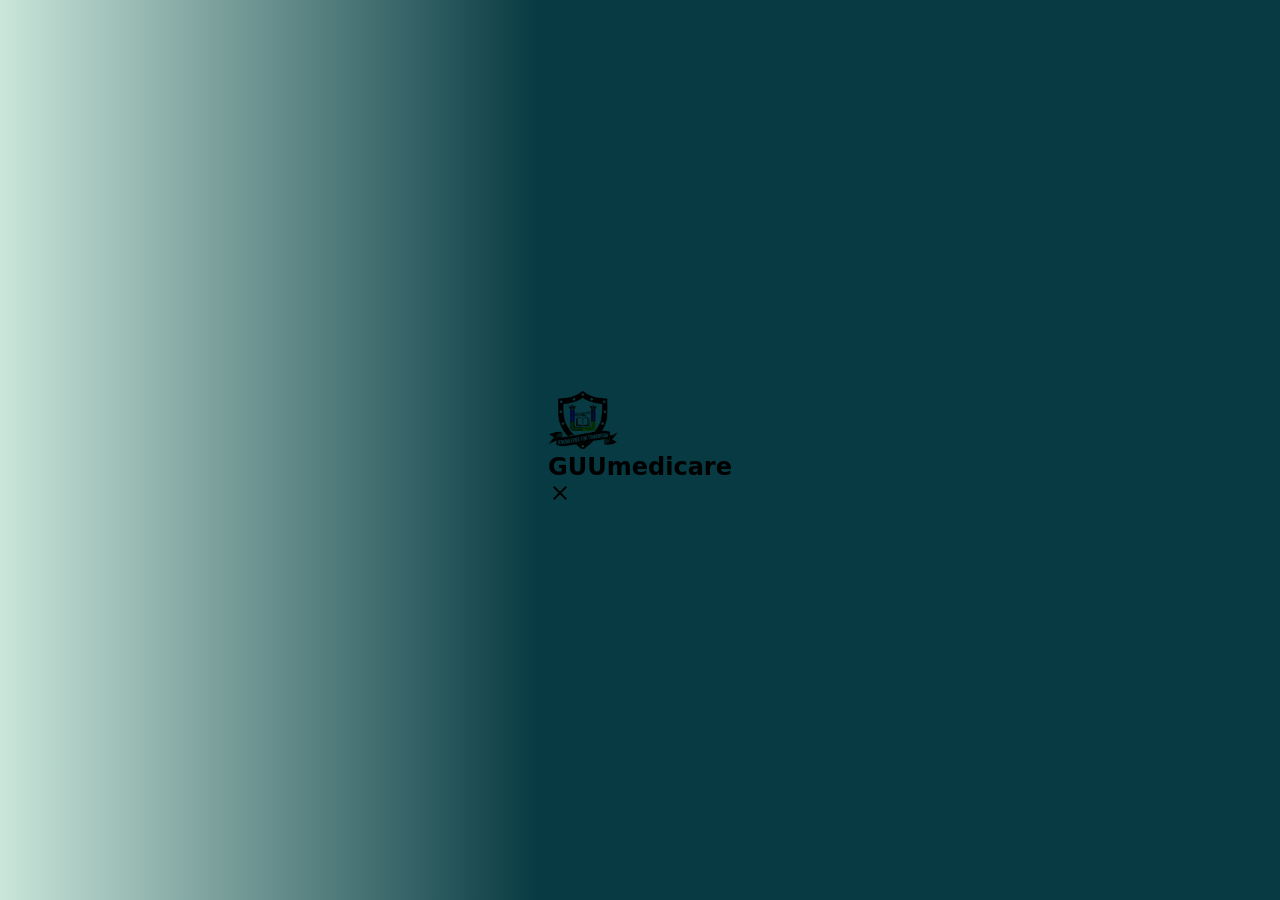
<file: user-page.html>
<!DOCTYPE html>
<html lang="en">
<head>
    <meta charset="UTF-8">
    <meta name="viewport" content="width=device-width, initial-scale=1.0">
     <title>GUUmedicare</title>
    <link rel="stylesheet" href="style.css">
    <link rel="icon" type="image/png" href="assets/imgs/guu-logo-favicon.png">
    <!-- MATERIAL ICONS -->
    <link href="https://fonts.googleapis.com/icon?family=Material+Icons+Outlined" rel="stylesheet">
</head>
<body>
    <div class="container">
        <aside>
            <div class="top">
                <img src="assets/imgs/guu-logo.png">
                <h2>GUUmedicare</h2>
            </div>
            <div class="close-button" id="close-btn">
                <span class="material-icons-outlined">close</span>
            </div>
            
        </aside>
    </div>
    
</body>
</html>
</file>
<file: style.css>
@import url('https://fonts.googleapis.com/css2?family=Dancing+Script:wght@400..700&family=Irish+Grover&family=Knewave&family=Roboto:ital,wght@0,100..900;1,100..900&display=swap');

@view-transition{
    navigation: auto;
}

* {
    margin: 0px;
    padding: 0px;
    box-sizing: border-box;
    font-family: system-ui, -apple-system, BlinkMacSystemFont, 'Segoe UI', Roboto, Oxygen, Ubuntu, Cantarell, 'Open Sans', 'Helvetica Neue', sans-serif;
}
:root{
    --step-size:32px;
    --step-color:grey;
    --steps: 3;
    --progress-width: calc{(var(--steps) - 1) / var(var(--steps) * 100%)}
}
body {
    display: flex;
    flex-direction: column;
    justify-content: center;
    align-items: center;
    min-height: 100dvh;
    background: #00241c;
    background: linear-gradient(90deg, rgba(0, 36, 28, 1) 0%, rgba(202, 230, 218, 1) 0%, rgba(7, 58, 66, 1) 42%);    background-clip: text;
   
}
header{
    display: flex;
    align-items: center;
    gap: 10px;
}
em{
    font-weight: bolder;
    font-style:unset;
}
img{
    width: 70px;
    mix-blend-mode: multiply;
}

.wrapper{
    width: 400px;
    background: rgba(0, 102, 255, 0);
    color: white;
    border-radius: 25px;
    padding: 20px 30px;
    backdrop-filter: blur(100px);
} 
.wrapper h1{
    font-size: 36px;
    text-align: center;
}
.wrapper .input{
    position: relative;
    width: 100%;
    height: 50px;
    margin: 30px 0;
}
.input input{
    width: 100%;
    height: 100%;
    background: transparent;
    border: none;
    outline: none;
    border: 2px solid rgba( 225, 225, 225, .2);
    border-radius: 40px;
    font-size: 16px;
    color: white;
    padding: 20px 45px 20px 20px;
}
.input input::placeholder{
    color: white;
}
.input i{
    position: absolute;
    right: 20px;
    top: 50%;
    transform: translateY(-50%);
    font-size: 20px;
}
.wrapper .remember-forget{
    display: flex;
    justify-content: space-between;
    font-size: 14.5px;
    margin: -15px 0px 15px;  
} 
.remember-forget label input{
    color: white;
    margin-right: 3px;
}
.remember-forget a{
    display: inline-block;
    color: white;
    text-decoration: none;
}
.remember-forget a:hover{
    text-decoration: underline;
    transform: scale(1.1);
}
.wrapper .btn{
    width: 100%;
    height: 40px;
    border: none;
    outline: none;
    border-radius: 25px;
    background-color: rgb(232, 250, 244);
    box-shadow: 0 0 10px rgba(0, 0, 0, .1);
    cursor: pointer;
    font-size: 16px;
    color: #000000;
    font-weight: 600;
    color: rgb(29, 74, 114);
}
.wrapper .btn:hover{
    transform: scale(1.05);
}  
.wrapper p{
    text-align: center;
    font-size: 14.5px;
    margin: 20px 0 30px;
}
.wrapper p a{
    display: inline-block;
    text-decoration: none;
    color: white;
    font-weight: 600;
}
.wrapper p a:hover{
    text-decoration: underline;
    transform: scale(1.10);
}
/* Form Styles */
.progress-container{
    position: relative;
}
.progress-container ::before{
    content: '';
    height: 4px;
    width: 100%;
    background-color: var(--step-color);
    position: absolute;
    top: calc(var(--step-size)/2);
    translate: 0 -50%;
}
.progress-container ol{
    list-style-type: none;
    display: flex;
    align-items: flex-start;
    justify-content: space-between;
    counter-reset: step-number;
    position: relative;
    z-index: 3;
} 
.progress-container li{
    border: 1px solid #000000;
    display: flex;
    flex-direction: column;
    align-items: center;
    gap: 8px;
    color: var(--step-color);
    padding-top: 35px;
    flex: 1;
}
.progress-container li::before{
    counter-increment: step-number;
    content: counter(step-number);
    background-color: var(--step-color);
    width: var(--step-size);
    height: var(--step-size);
    display: flex;
    align-items: center;
    justify-content: center; 
    border-radius: 50%;
    color: #fff;
}
</file>
